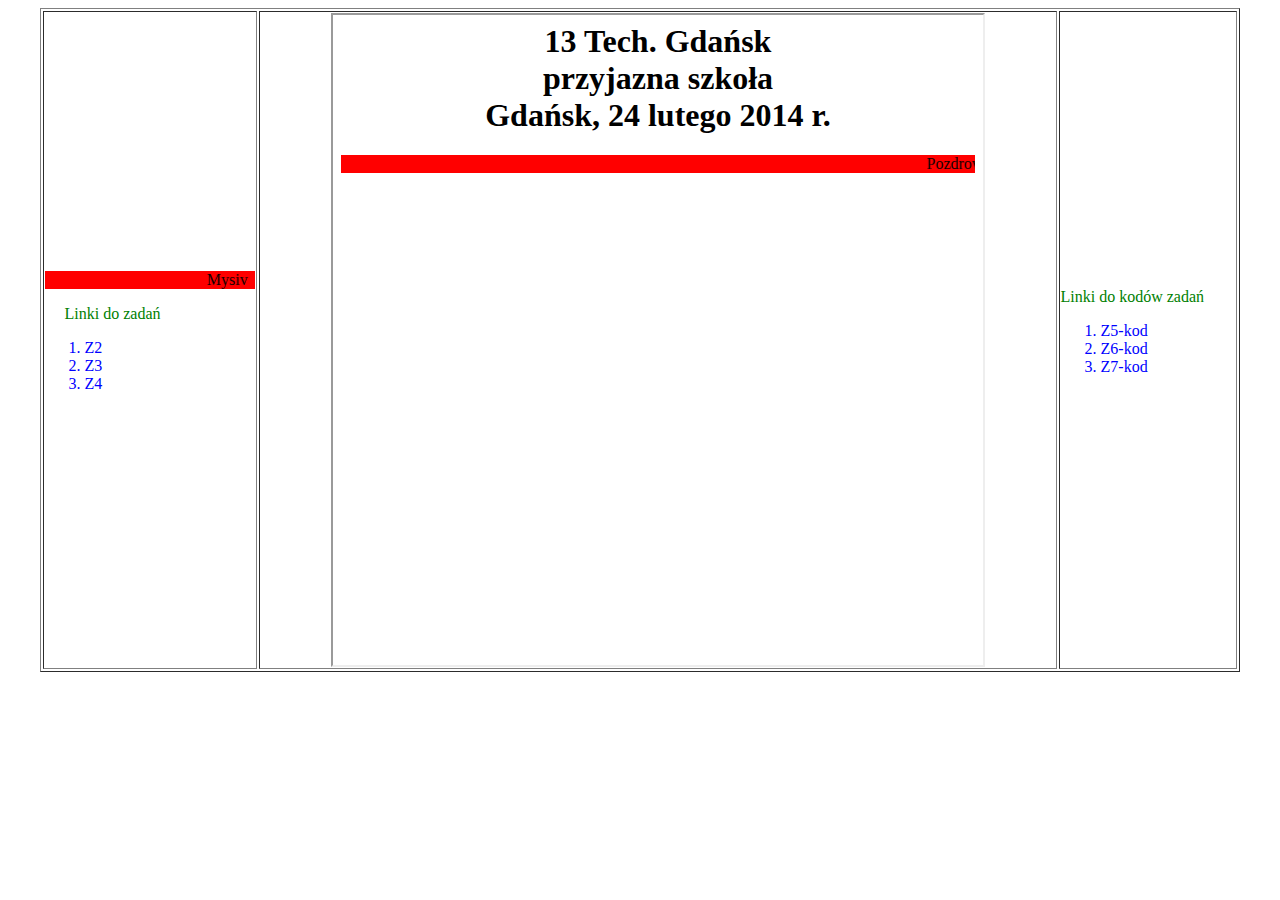
<file: index.html>
<html>
<head>
<META HTTP-EQUIV="content-type" CONTENT="text/html; CHARSET=iso-8859-2">
<style>
li{
color: blue;
}

</style>
</head>
<body>
<table width=95% border="1" align="center">
 <tr>
 <td width=18%>
  <marquee bgcolor="red" >Mysiv</marquee>
  <br>
  <p style="margin-left:20px; color: green;">Linki do zada�</p>
  <ol>
		<li>Z2</li>
		<li>Z3</li>
		<li>Z4</li>
  </ol>
 <!--<a href="http://www.kuratorium.gda.pl" target="strony">Kuratorium</a>
 <br>
 <a href="http://www.wp.pl" target="strony">Portal WP</a>-->
 </td>
 <td align=center><iframe width=650 height=650 name="strony" src="start.html" border="0"></iframe>
 </td>
 <td>
 <p style="color: green;">Linki do kod�w zada�</p>
  <ol>
		<li>Z5-kod</li>
		<li>Z6-kod</li>
		<li>Z7-kod</li>
  </ol>
 <!--<td width=18% align=center><a href="start.html" target="strony">Start</a>-->
 </td>
 </tr>
</table>
</body>
</html>
</file>
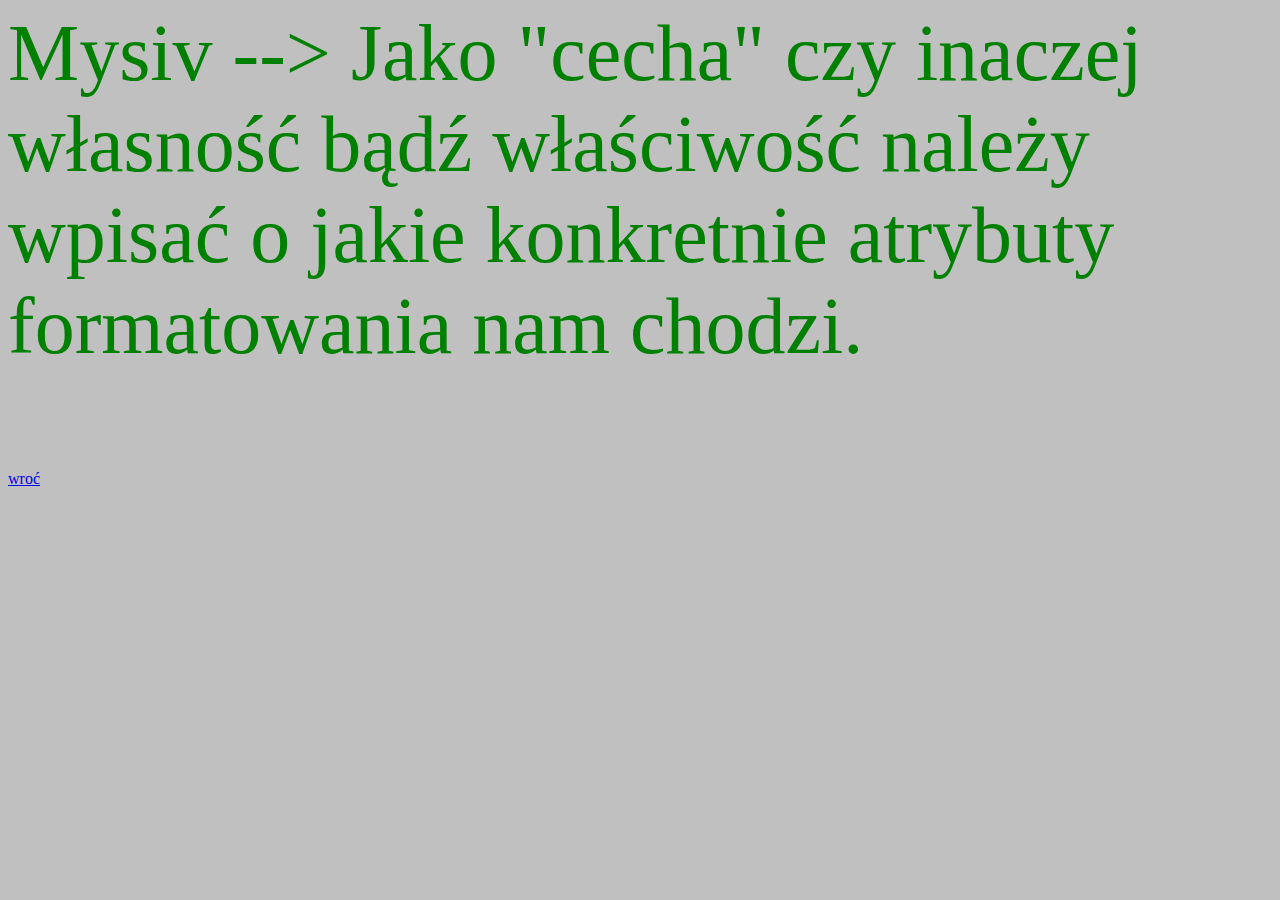
<file: mysi_z5_1.html>
<!--25.11.2022, Mysiv -->

<html>
<head>
<title>styl importowany</title>
<meta http-equiv="Content-Type" content="text/html">
<!-- importowany -->
 <style>
 @import url("mysi_z5_1.css");
 </style>
</head>
<body bgcolor="silver">
 <p> Mysiv --> Jako "cecha" czy inaczej własność bądź właściwość należy wpisać o jakie
    konkretnie atrybuty formatowania nam chodzi.  </p>

<br>
<a href="start.html" target="strony">wroć</a>
 </body>
</html>
</file>
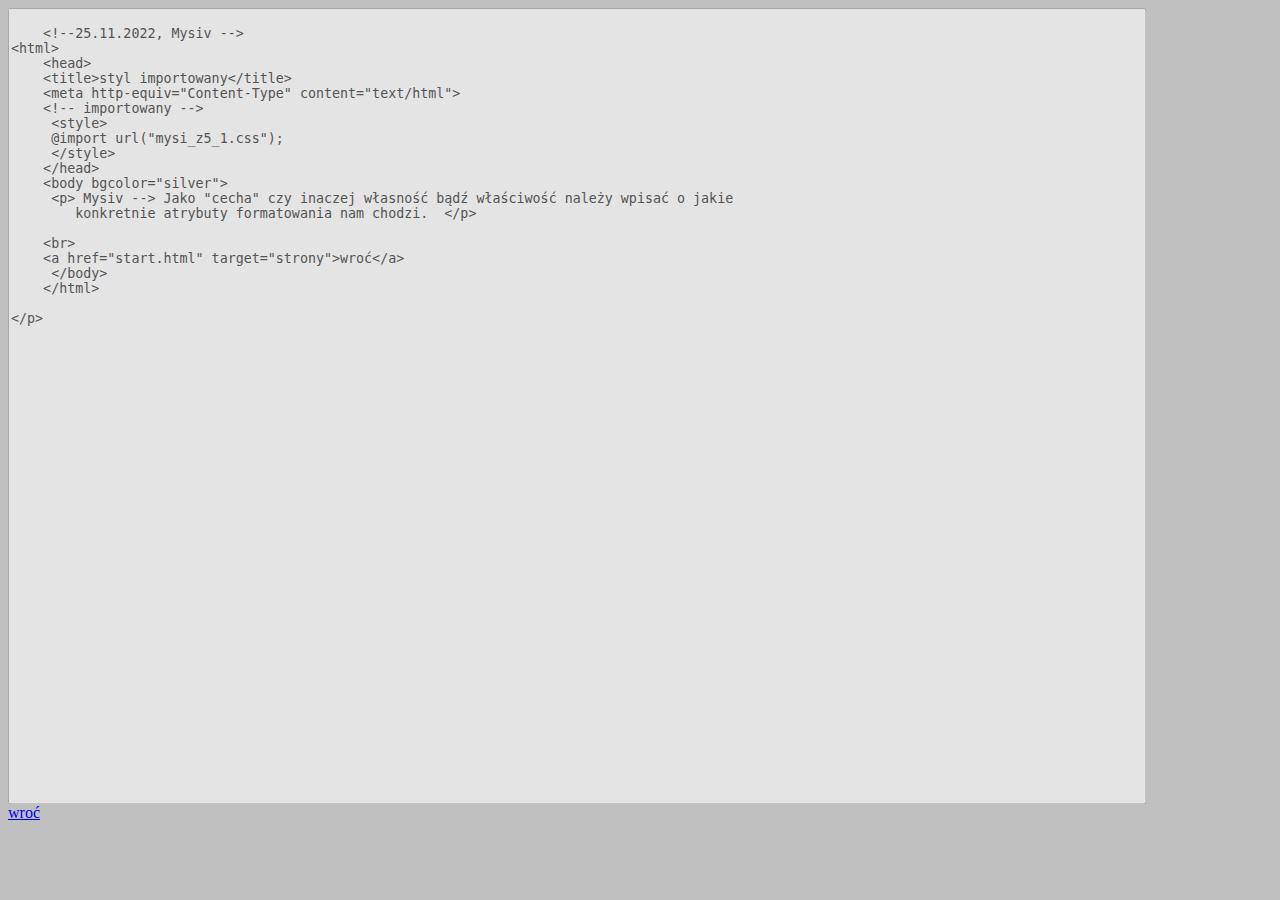
<file: mysi_z5_1_kod.html>
<!--25.11.2022, Mysiv -->

<html>
<head>
<title>styl importowany</title>
<meta http-equiv="Content-Type" content="text/html">
<!-- importowany -->
 <style>
 textarea {
    width: 90%;
    height: 90%;
    resize: none;
 }
 </style>
</head>
<body bgcolor="silver">
 <textarea disabled readonly> 
    <!--25.11.2022, Mysiv -->
<html>
    <head>
    <title>styl importowany</title>
    <meta http-equiv="Content-Type" content="text/html">
    <!-- importowany -->
     <style>
     @import url("mysi_z5_1.css");
     </style>
    </head>
    <body bgcolor="silver">
     <p> Mysiv --> Jako "cecha" czy inaczej własność bądź właściwość należy wpisać o jakie
        konkretnie atrybuty formatowania nam chodzi.  </p>
    
    <br>
    <a href="start.html" target="strony">wroć</a>
     </body>
    </html>

</p></textarea>

<br>
<a href="start.html" target="strony">wroć</a>
 </body>
</html>
</file>
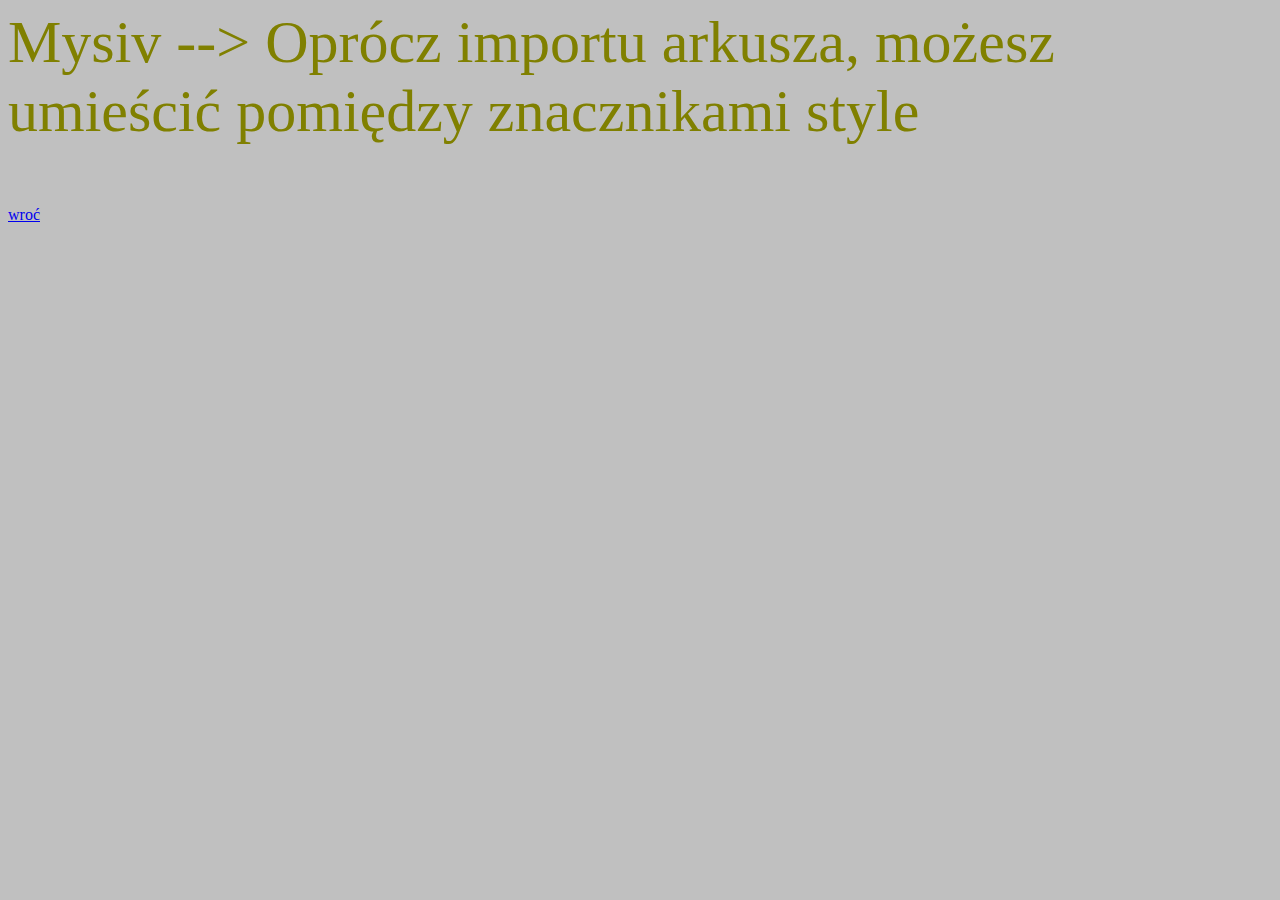
<file: mysi_z5_2.html>
<!--25.11.2022, Mysiv -->

<html>
<head>
<title>styl zewnętrzny</title>
<meta http-equiv="Content-Type" content="text/html">
<!-- zewnętrzny -->
<link href="mysi_z5_2.css" rel="stylesheet" type="text/CSS">
</head>
<body bgcolor="silver">
 <p> Mysiv --> Oprócz importu arkusza, możesz umieścić pomiędzy znacznikami style</p>

 <a href="start.html" target="strony">wroć</a>
 </body>
</html>
</file>
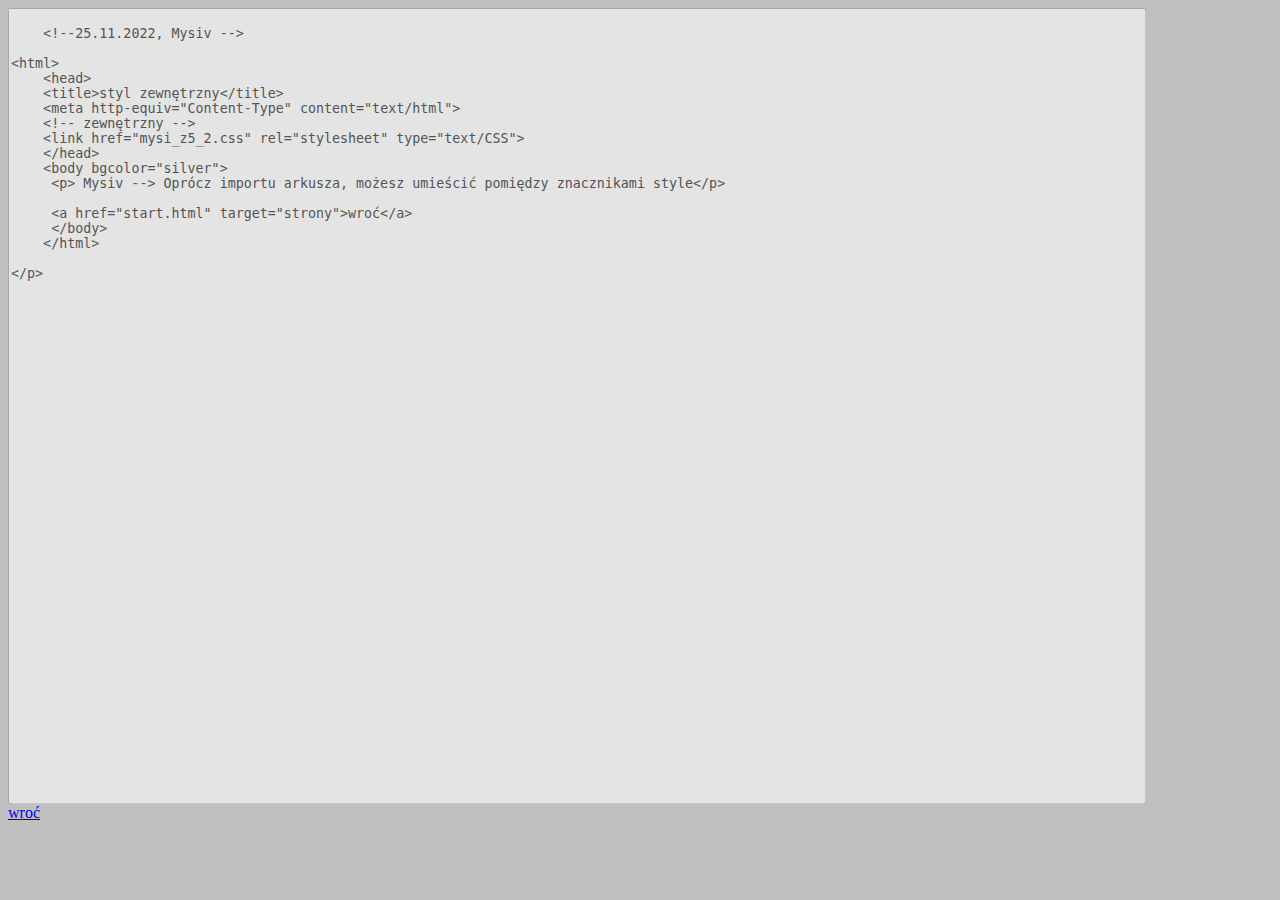
<file: mysi_z5_2_kod.html>
<!--25.11.2022, Mysiv -->

<html>
<head>
<title>styl zewnętrzny</title>
<meta http-equiv="Content-Type" content="text/html">
<!-- zewnętrzny -->
 <style>
 textarea {
    width: 90%;
    height: 90%;
    resize: none;
 }
 </style>
</head>
<body bgcolor="silver">
 <textarea disabled readonly> 
    <!--25.11.2022, Mysiv -->

<html>
    <head>
    <title>styl zewnętrzny</title>
    <meta http-equiv="Content-Type" content="text/html">
    <!-- zewnętrzny -->
    <link href="mysi_z5_2.css" rel="stylesheet" type="text/CSS">
    </head>
    <body bgcolor="silver">
     <p> Mysiv --> Oprócz importu arkusza, możesz umieścić pomiędzy znacznikami style</p>
    
     <a href="start.html" target="strony">wroć</a>
     </body>
    </html>

</p></textarea>

<br>
<a href="start.html" target="strony">wroć</a>
 </body>
</html>
</file>
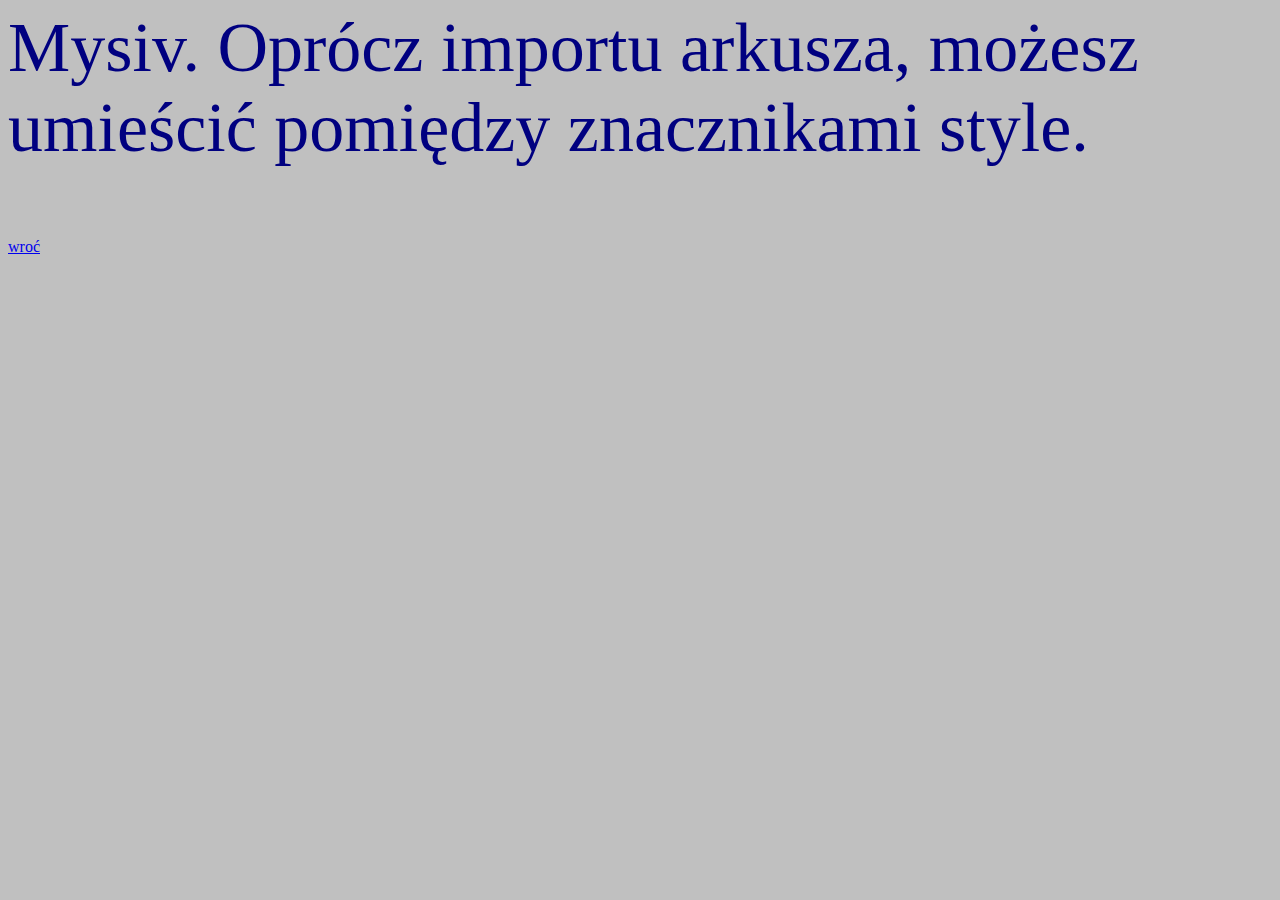
<file: mysi_z5_3.html>
<!--25.11.2022, Mysiv -->

<html>
<head>
<title>styl wewnętrzny</title>
<meta http-equiv="Content-Type" content="text/html">
<!-- wewnętrzny -->
<style>
    p {
	color: #000080;
	font-size: 70;
}
</style>
</head>
<body bgcolor="silver">
 <p> Mysiv. Oprócz importu arkusza, możesz umieścić pomiędzy znacznikami style.</p>

 <a href="start.html" target="strony">wroć</a>
 </body>
</html>
</file>
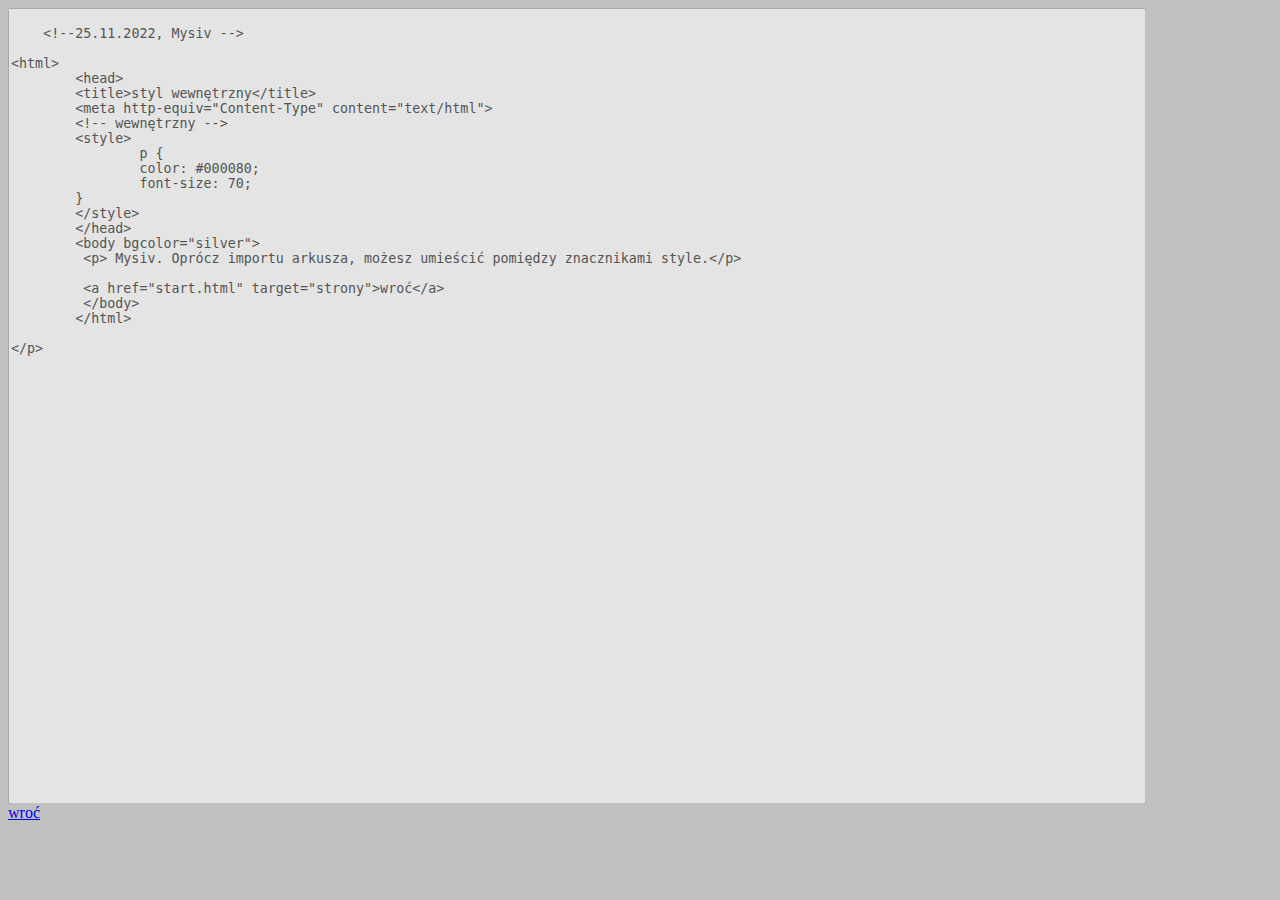
<file: mysi_z5_3_kod.html>
<!--25.11.2022, Mysiv -->

<html>
<head>
<title>styl wewnętrzny</title>
<meta http-equiv="Content-Type" content="text/html">
<!-- wewnętrzny -->
 <style>
 textarea {
    width: 90%;
    height: 90%;
    resize: none;
 }
 </style>
</head>
<body bgcolor="silver">
 <textarea disabled readonly> 
    <!--25.11.2022, Mysiv -->

<html>
	<head>
	<title>styl wewnętrzny</title>
	<meta http-equiv="Content-Type" content="text/html">
	<!-- wewnętrzny -->
	<style>
		p {
		color: #000080;
		font-size: 70;
	}
	</style>
	</head>
	<body bgcolor="silver">
	 <p> Mysiv. Oprócz importu arkusza, możesz umieścić pomiędzy znacznikami style.</p>
	
	 <a href="start.html" target="strony">wroć</a>
	 </body>
	</html>

</p></textarea>

<br>
<a href="start.html" target="strony">wroć</a>
 </body>
</html>
</file>
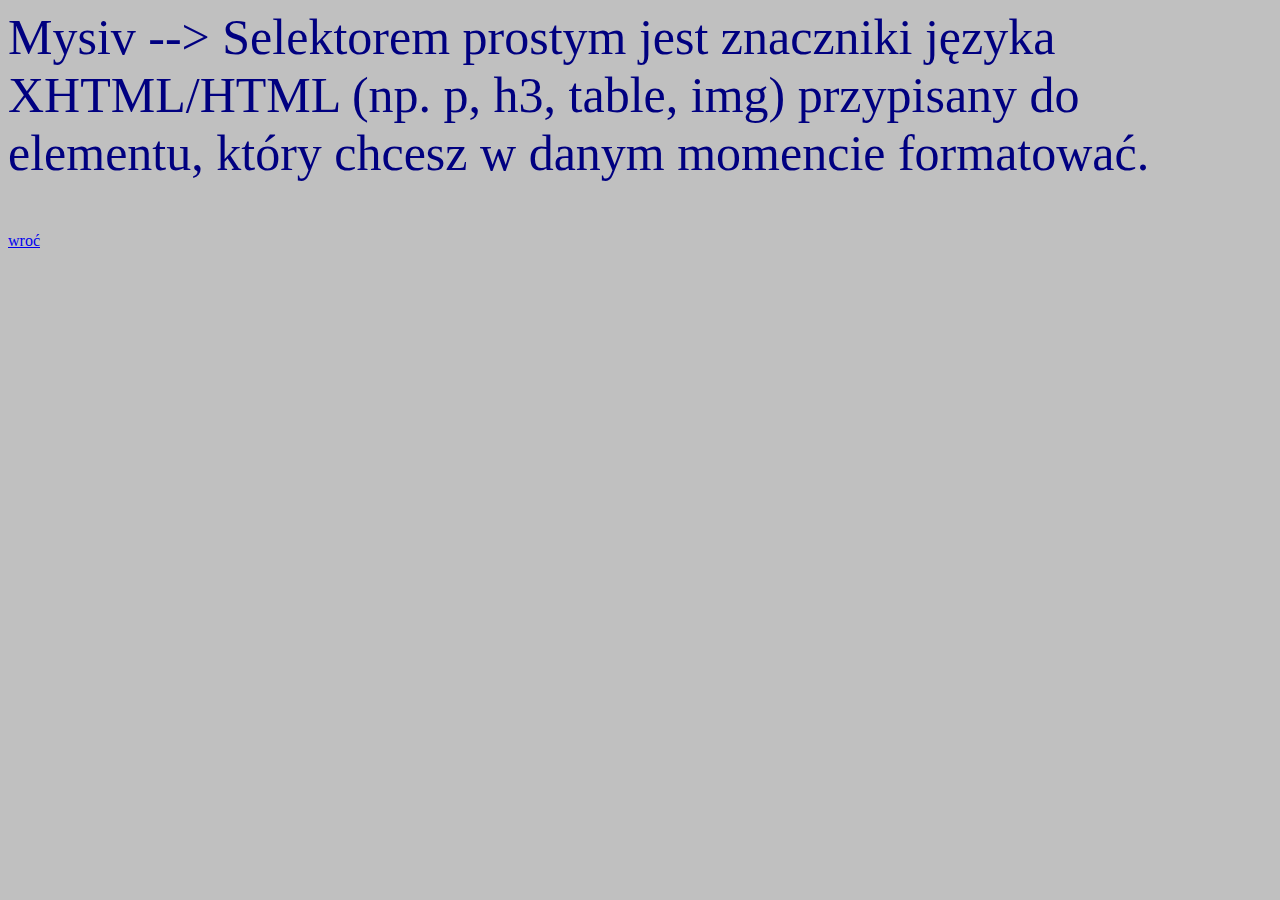
<file: mysi_z5_4.html>
<!--25.11.2022, Mysiv -->

<html>
<head>
<title>styl liniowy</title>
<meta http-equiv="Content-Type" content="text/html">
<!-- liniowy -->
</head>
<body bgcolor="silver">
 <p style="color: #000080; font-size: 50;"> Mysiv --> Selektorem prostym jest znaczniki języka XHTML/HTML (np. p, h3, table, img) przypisany
    do elementu, który chcesz w danym momencie formatować. 
</p>

 <a href="start.html" target="strony">wroć</a>
 </body>
</html>
</file>
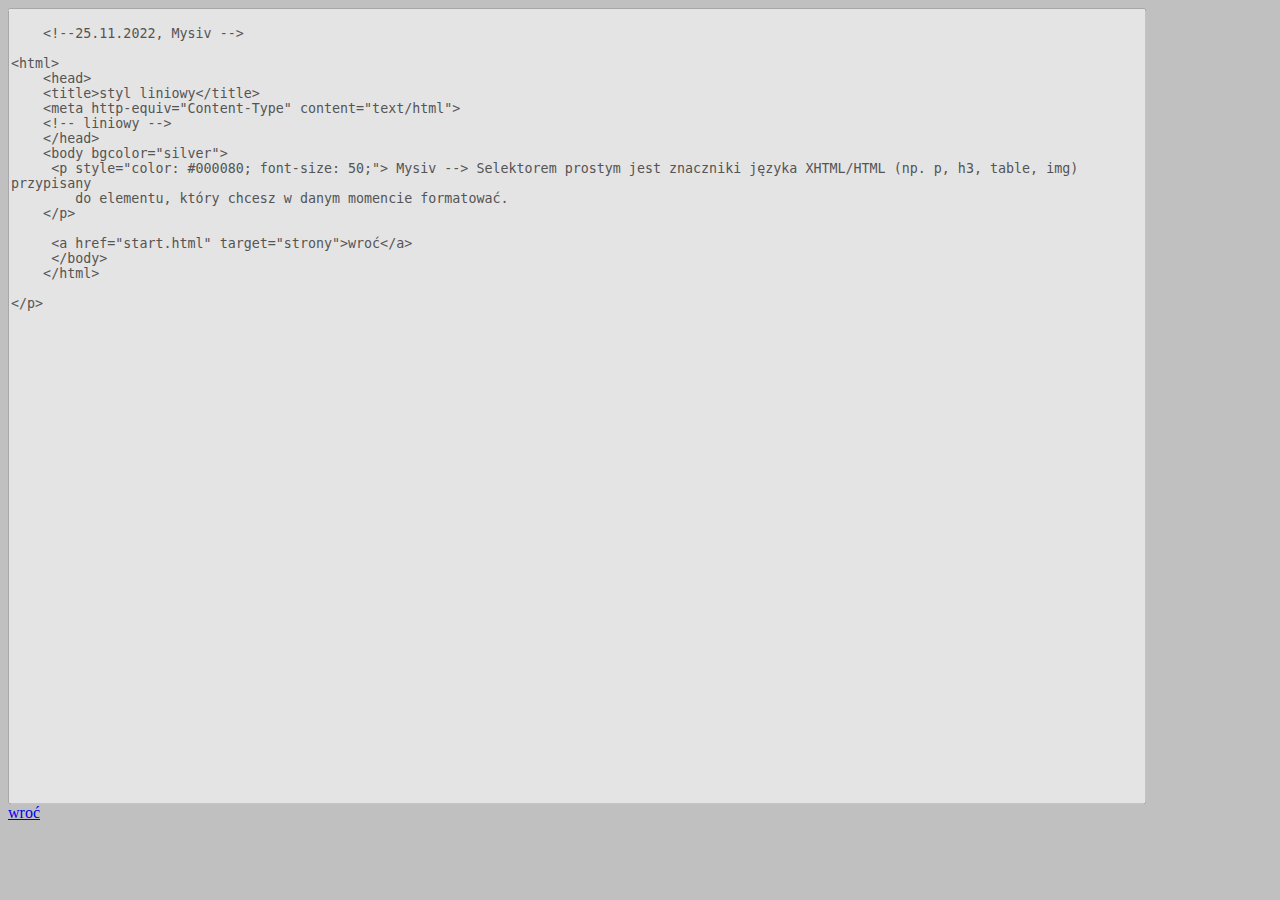
<file: mysi_z5_4_kod.html>
<!--25.11.2022, Mysiv -->

<html>
<head>
<title>styl liniowy</title>
<meta http-equiv="Content-Type" content="text/html">
<!-- liniowy -->
 <style>
 textarea {
    width: 90%;
    height: 90%;
    resize: none;
 }
 </style>
</head>
<body bgcolor="silver">
 <textarea disabled readonly> 
    <!--25.11.2022, Mysiv -->

<html>
    <head>
    <title>styl liniowy</title>
    <meta http-equiv="Content-Type" content="text/html">
    <!-- liniowy -->
    </head>
    <body bgcolor="silver">
     <p style="color: #000080; font-size: 50;"> Mysiv --> Selektorem prostym jest znaczniki języka XHTML/HTML (np. p, h3, table, img) przypisany
        do elementu, który chcesz w danym momencie formatować. 
    </p>
    
     <a href="start.html" target="strony">wroć</a>
     </body>
    </html>

</p></textarea>

<br>
<a href="start.html" target="strony">wroć</a>
 </body>
</html>
</file>
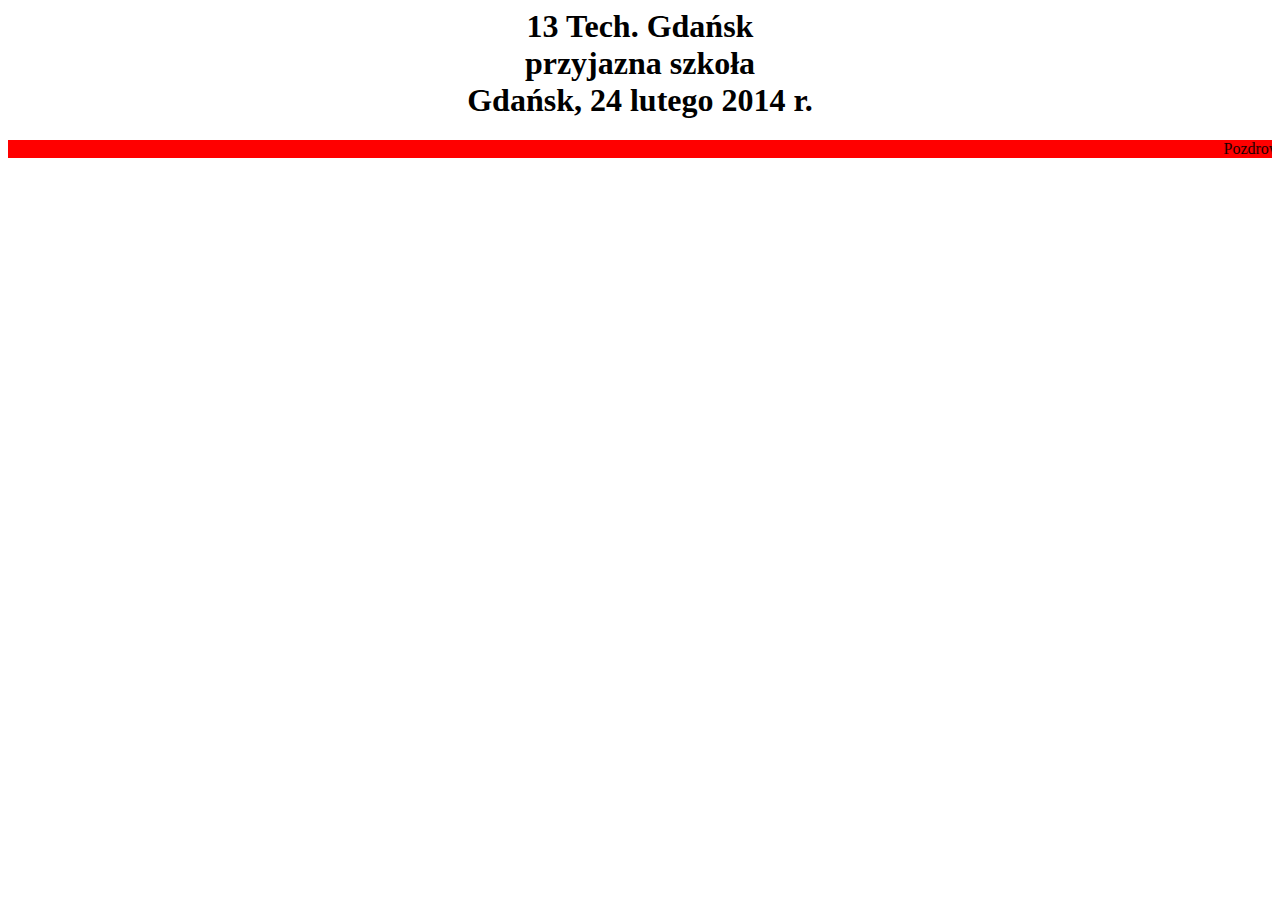
<file: start.html>
<html>
 <head>
 <META HTTP-EQUIV="content-type" CONTENT="text/html;">
 </head>
<body>
 <h1 align="center">13 Tech. Gdańsk<br>przyjazna szkoła<br>Gdańsk, 24 lutego 2014 r.</h1>
 <marquee bgcolor="red">Pozdrowienia</marquee>
 


 <!--<p><u>CSS</u> - <b>Kaskadowe Arkusze Stylów</b> (z ang. Cascading Style Sheets) jest to specjalny język
stworzony w celu elastycznego zarządzania sposobem formatowania (wyglądem) elementów
znajdujących się na stronach WWW</p>-->
</body>
</html>
</file>
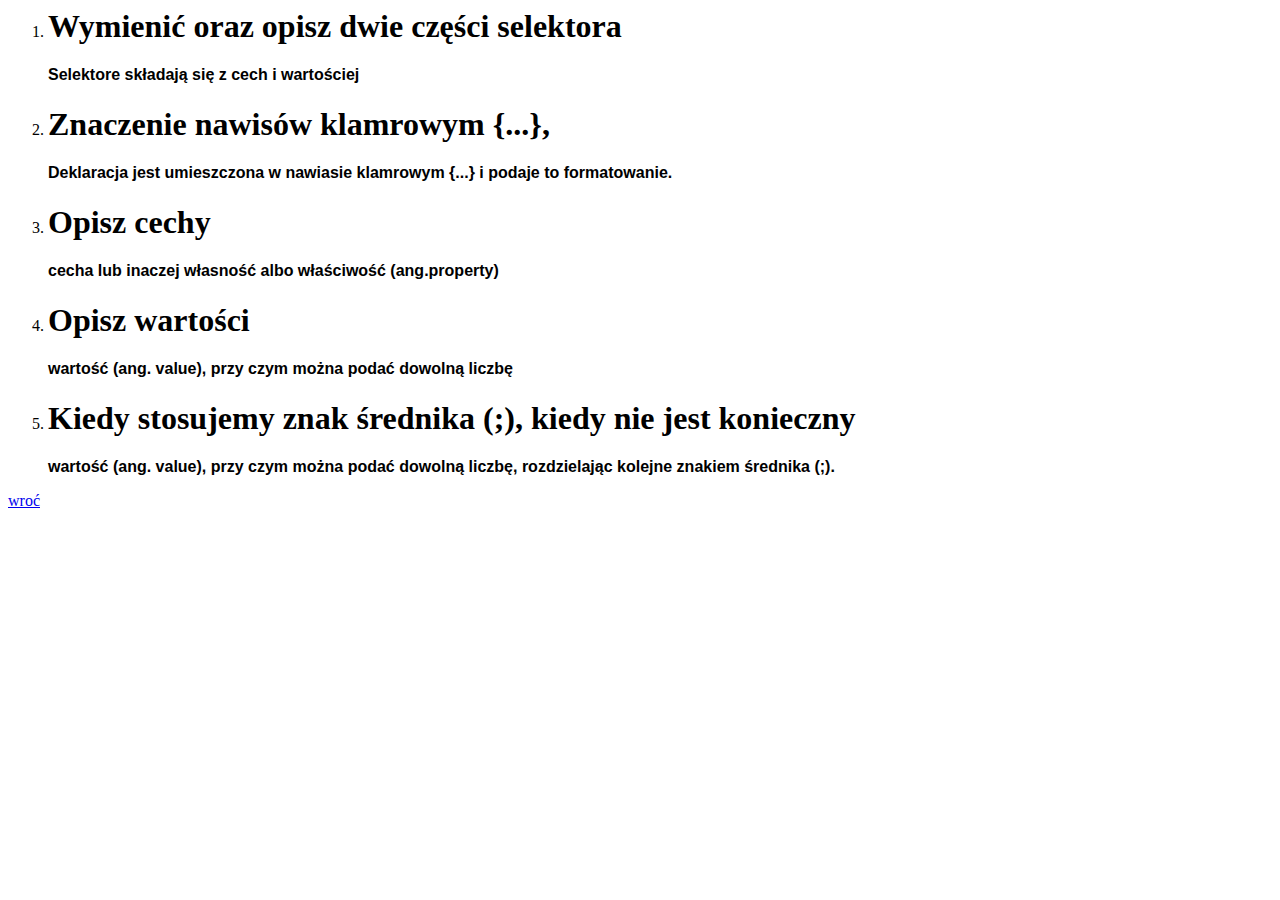
<file: zadanie10_mysi.html>
<html>
<head>
<META HTTP-EQUIV="content-type" CONTENT="text/html">
<style>
    p, textarea {
        font-family: Arial;
        font-weight: bold;
    }
    textarea{
        resize: none;
        width: 90%;
        height: 15%;
    }
</style>
</head>
<body>
    <ol>
        
        <li>
            <h1>Wymienić oraz opisz dwie części selektora</h1>

            <p>Selektore składają się z cech i wartościej </p>
        </li>

        <li>
            <h1>Znaczenie nawisów klamrowym {...},</h1>

            <p>Deklaracja jest umieszczona w nawiasie klamrowym {...} i podaje to formatowanie.</p>
        </li>

        <li>
            <h1>Opisz cechy</h1>

            <p>cecha lub inaczej własność albo właściwość (ang.property)</p>
        </li>

        <li>
            <h1>Opisz wartości</h1>

            <p>wartość (ang. value), przy czym można podać dowolną liczbę</p>
        </li>

        <li>
            <h1>Kiedy stosujemy znak średnika (;), kiedy nie jest konieczny</h1>
        
            <p>wartość (ang. value), przy czym można podać dowolną liczbę, rozdzielając kolejne
                znakiem średnika (;). </p>
        </li>
    </ol>
    <a href="start.html" target="strony">wroć</a>
</body>
</html>
</file>
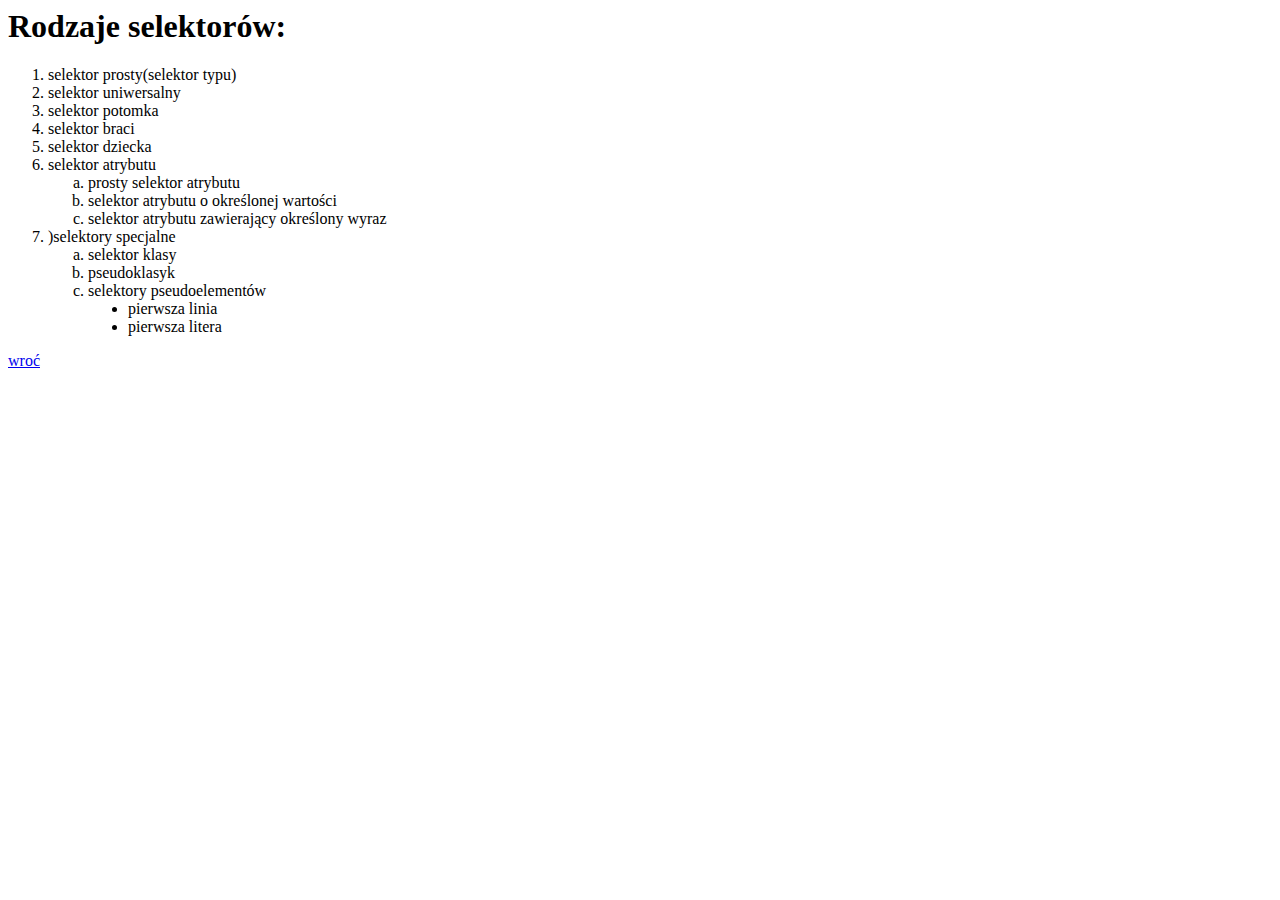
<file: zadanie11_mysi.html>
<html>
<head>
<META HTTP-EQUIV="content-type" CONTENT="text/html">
</head>
<body>
    <h1>Rodzaje selektorów: </h1>
    <ol>
        <li>selektor prosty(selektor typu)</li>
        <li>selektor uniwersalny</li>
        <li>selektor potomka</li>
        <li>selektor braci</li>
        <li>selektor dziecka</li>
        <li>selektor atrybutu
            <ol type="a">
                <li>prosty selektor atrybutu</li>
                <li>selektor atrybutu o określonej wartości</li>
                <li>selektor atrybutu zawierający określony wyraz</li>
            </ol>
        </li>
        <li>)selektory specjalne
            <ol type="a">
                <li>selektor klasy</li>
                <li>pseudoklasyk</li>
                <li>selektory pseudoelementów
                    <ul type="disc">
                        <li>pierwsza linia</li>
                        <li>pierwsza litera</li>
                    </ul>
                </li>
            </ol>
        </li>

    </ol>
    <a href="start.html" target="strony">wroć</a>
</body>
</html>
</file>
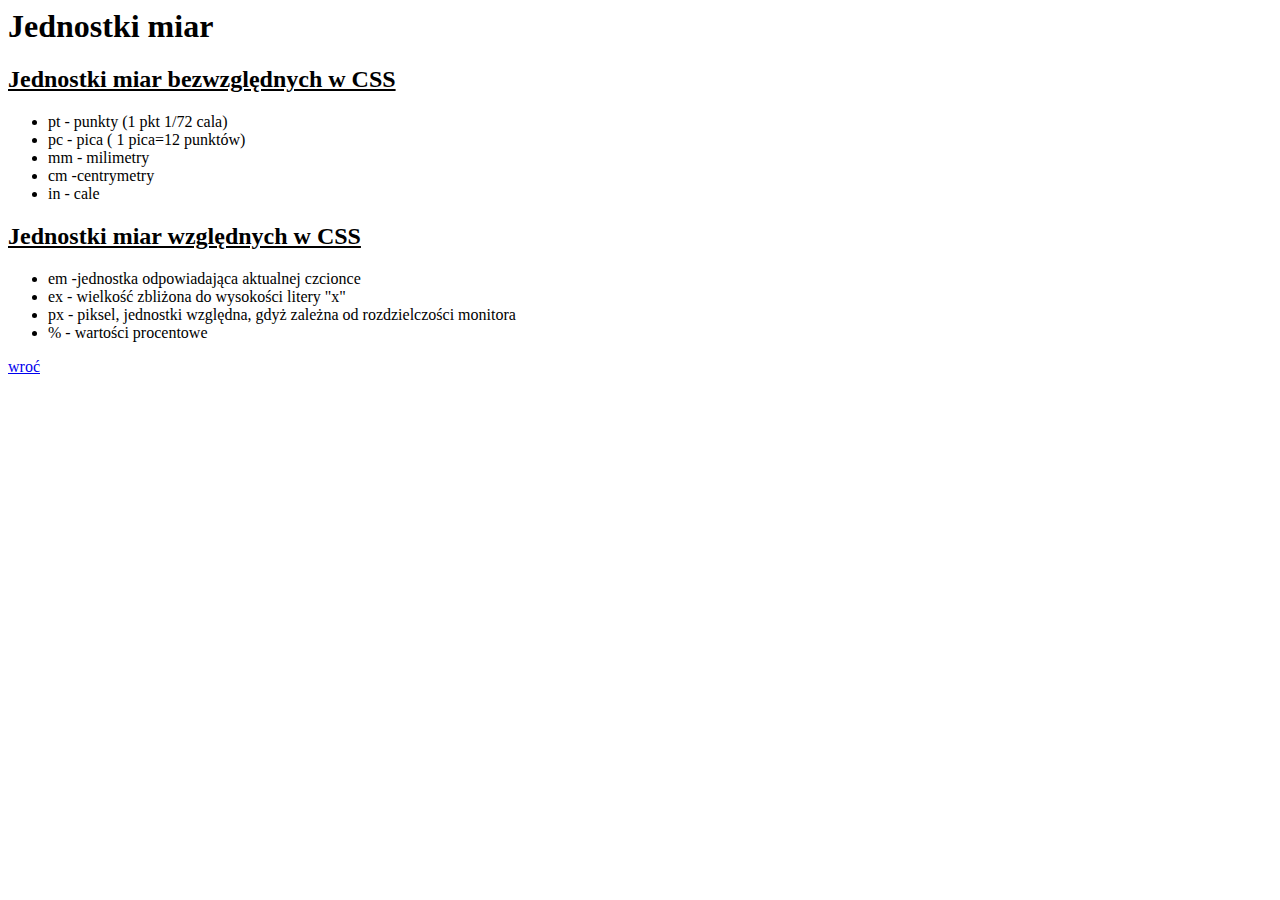
<file: zadanie12_mysi.html>
<html>
<head>
<META HTTP-EQUIV="content-type" CONTENT="text/html">
<style>
h2 {
    text-decoration: underline;
    font-weight: bold;
}
</style>
</head>
<body>
    <h1>Jednostki miar </h1>

    <h2>Jednostki miar bezwzględnych w CSS</h2>
    <ul>
        <li>pt - punkty (1 pkt 1/72 cala)</li>
        <li>pc - pica ( 1 pica=12 punktów)</li>
        <li>mm - milimetry</li>
        <li>cm -centrymetry</li>
        <li>in - cale</li>
    </ul>
    <h2>Jednostki miar względnych w CSS</h2>
    <ul>
        <li>em -jednostka odpowiadająca aktualnej czcionce</li>
        <li>ex - wielkość zbliżona do wysokości litery "x"</li>
        <li>px - piksel, jednostki względna, gdyż zależna od rozdzielczości monitora</li>
        <li>% - wartości procentowe</li>
    </ul>
    <a href="start.html" target="strony">wroć</a>
</body>
</html>
</file>
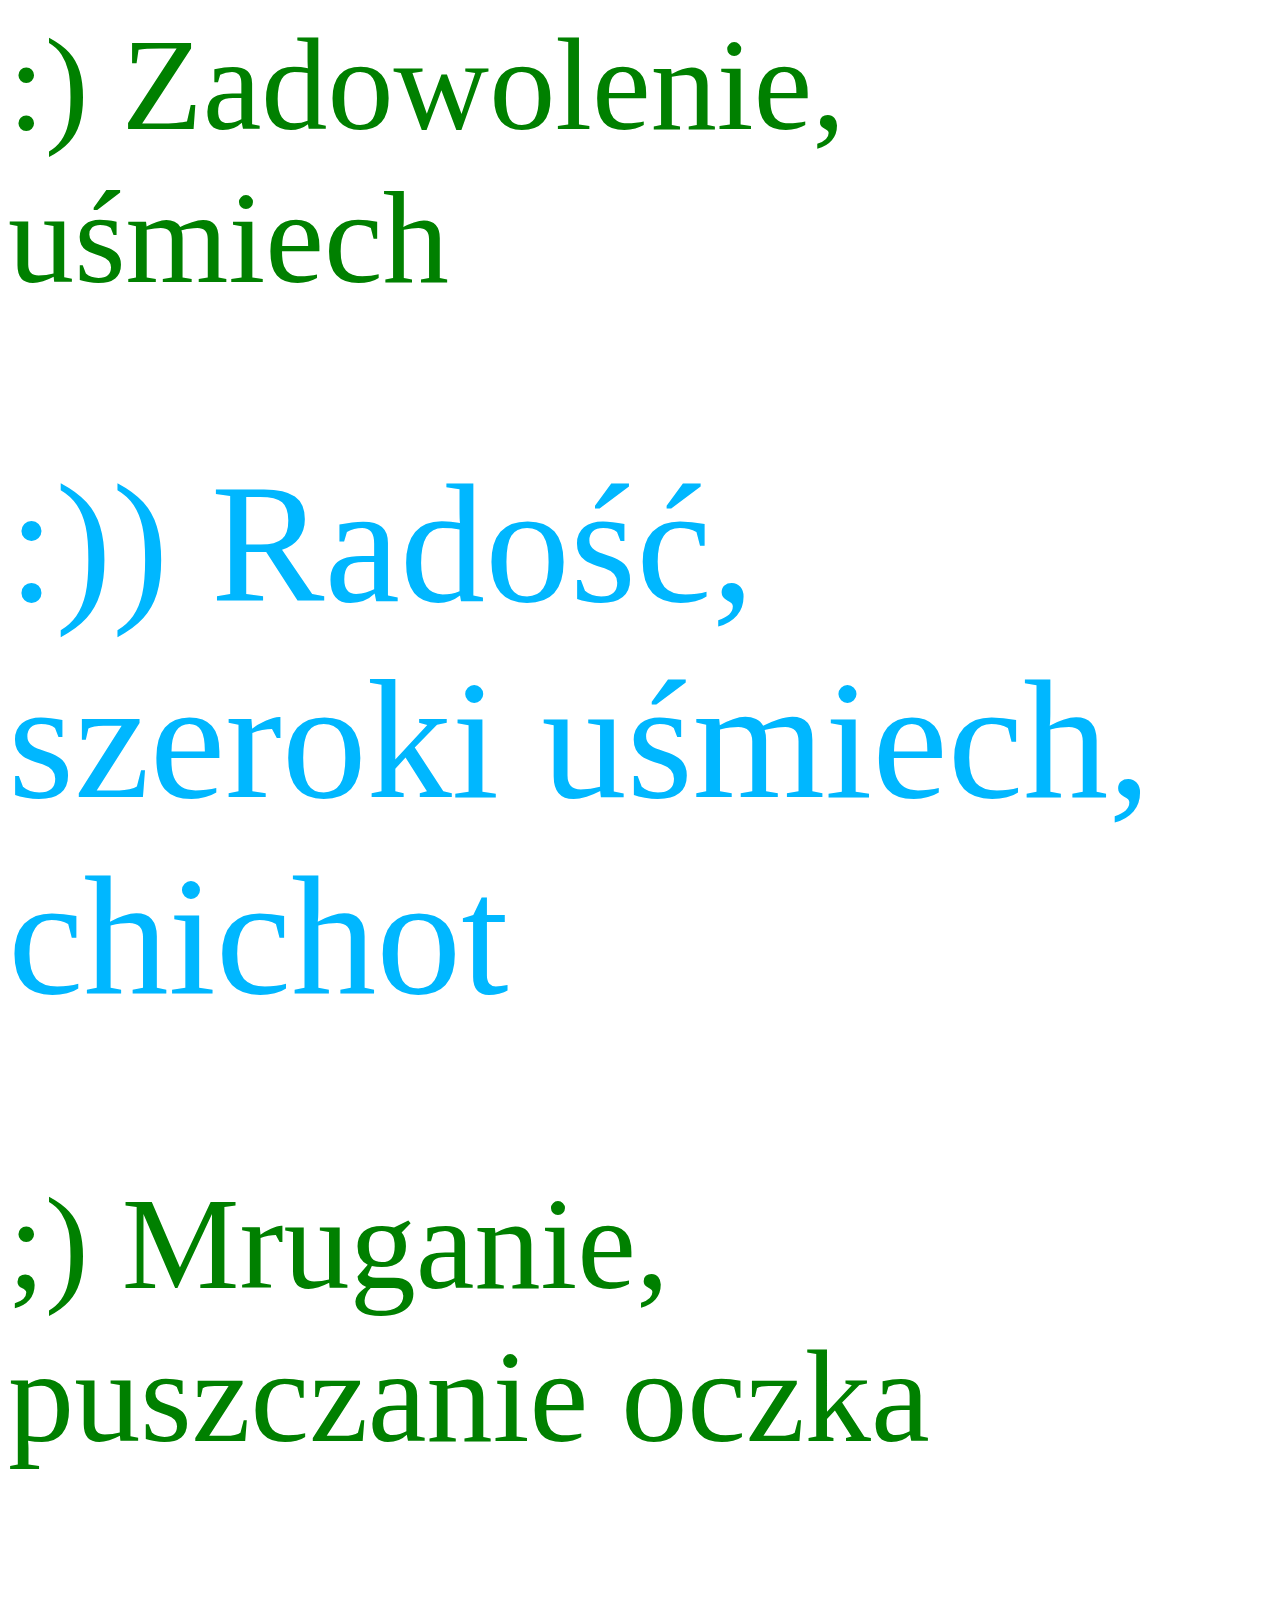
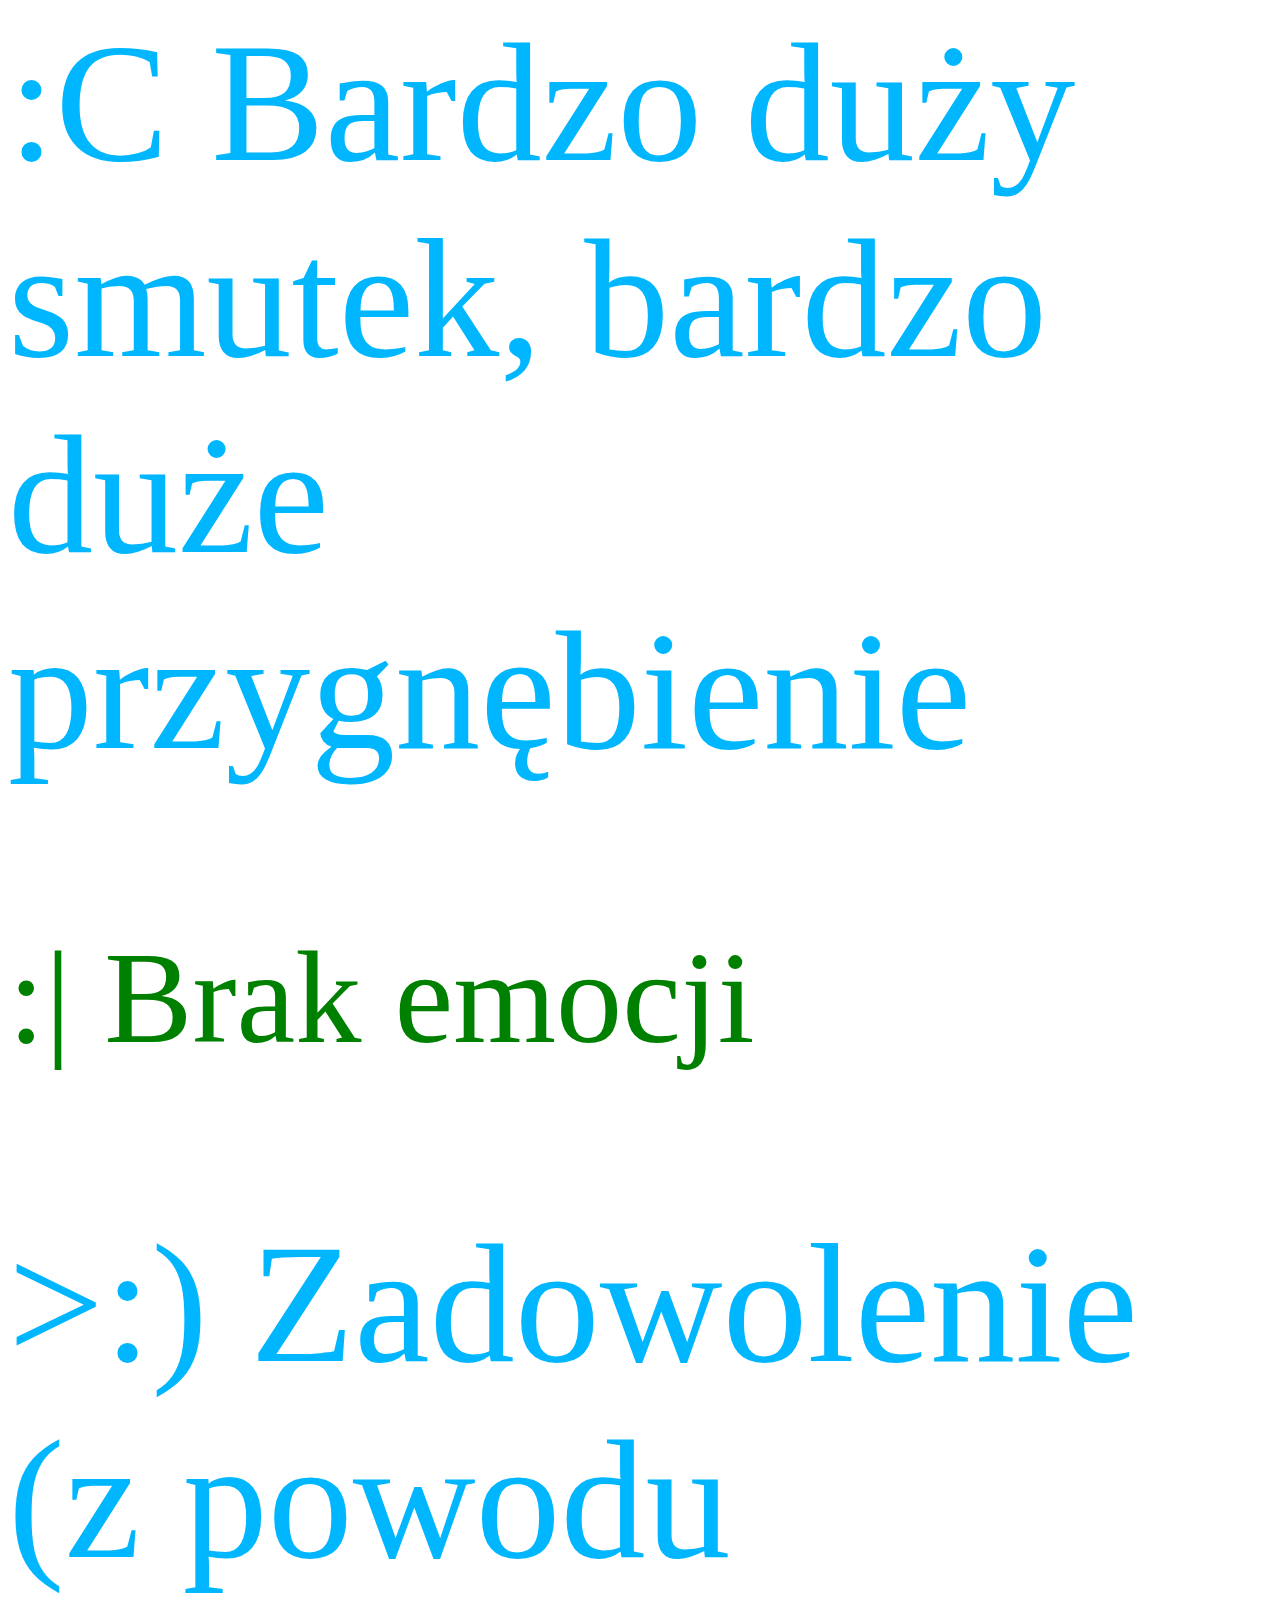
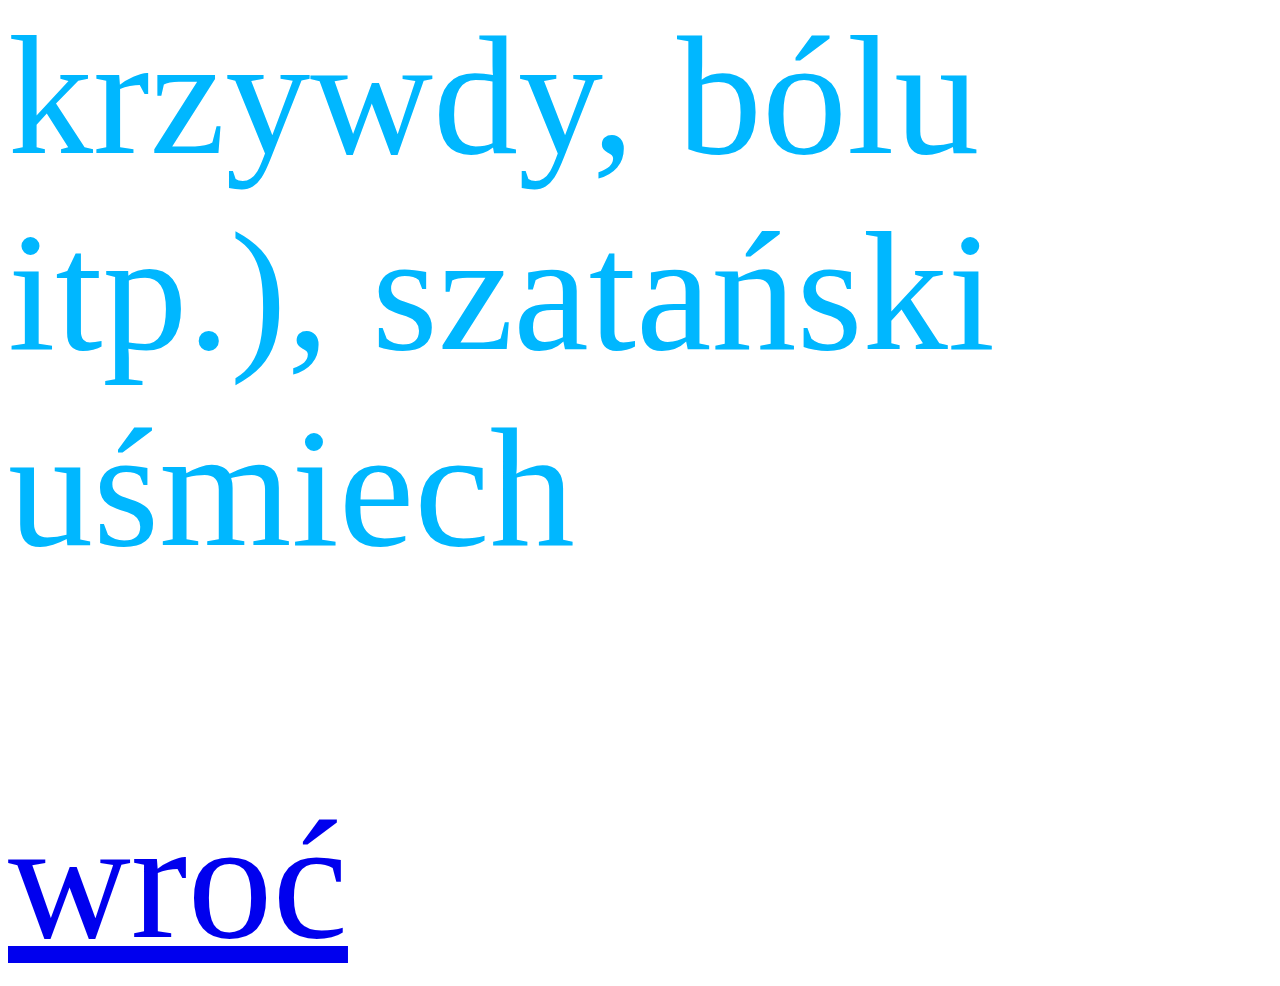
<file: zadanie13_mysi.html>
<html>
<head>
<META HTTP-EQUIV="content-type" CONTENT="text/html">
<link href="mysi_z13.css" rel="stylesheet">
</head>
<body>
    <p>:) Zadowolenie, uśmiech</p>
    :)) Radość, szeroki uśmiech, chichot
    <p>;) Mruganie, puszczanie oczka</p>
    :C Bardzo duży smutek, bardzo duże przygnębienie
    <p>:| Brak emocji</p>
    >:) Zadowolenie (z powodu krzywdy, bólu itp.), szatański uśmiech
    <br><br>
    <a href="start.html" target="strony">wroć</a>
</body>
</html>
</file>
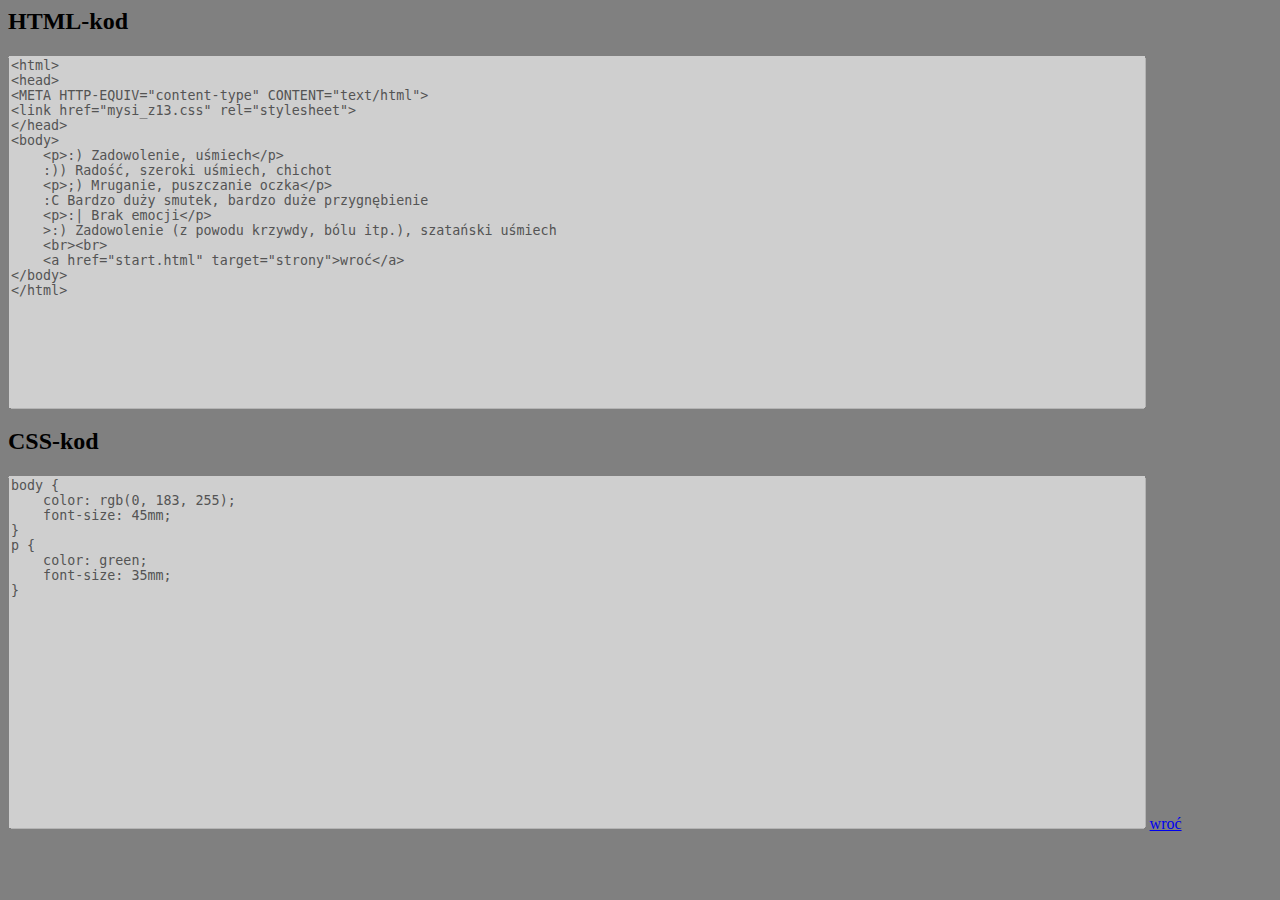
<file: zadanie13_mysi_kod.html>
<html>
<head>
<META HTTP-EQUIV="content-type" CONTENT="text/html">
<style>
body {
    background-color: gray;
}
textarea {
    width: 90%;
    height: 40%;
    resize: none;
 }

 </style>
</style>
</head>
<body>
    <h2>HTML-kod</h2>
    <textarea disabled readonly><html>
<head>
<META HTTP-EQUIV="content-type" CONTENT="text/html">
<link href="mysi_z13.css" rel="stylesheet">
</head>
<body>
    <p>:) Zadowolenie, uśmiech</p>
    :)) Radość, szeroki uśmiech, chichot
    <p>;) Mruganie, puszczanie oczka</p>
    :C Bardzo duży smutek, bardzo duże przygnębienie
    <p>:| Brak emocji</p>
    >:) Zadowolenie (z powodu krzywdy, bólu itp.), szatański uśmiech
    <br><br>
    <a href="start.html" target="strony">wroć</a>
</body>
</html></textarea>
    <h2>CSS-kod</h2>
    <textarea disabled readonly>
body {
    color: rgb(0, 183, 255);
    font-size: 45mm;
}
p {
    color: green;
    font-size: 35mm;
}  
    </textarea>
    <a href="start.html" target="strony">wroć</a>

</body>
</html>
</file>
<file: mysi_z5_2.css>
/*--25.11.2022, Mysiv */

p {
	color: #808000;
	font-size: 60;
}
</file>
<file: mysi_z13.css>
body {
    color: rgb(0, 183, 255);
    font-size: 45mm;
}
p {
    color: green;
    font-size: 35mm;
}
</file>
